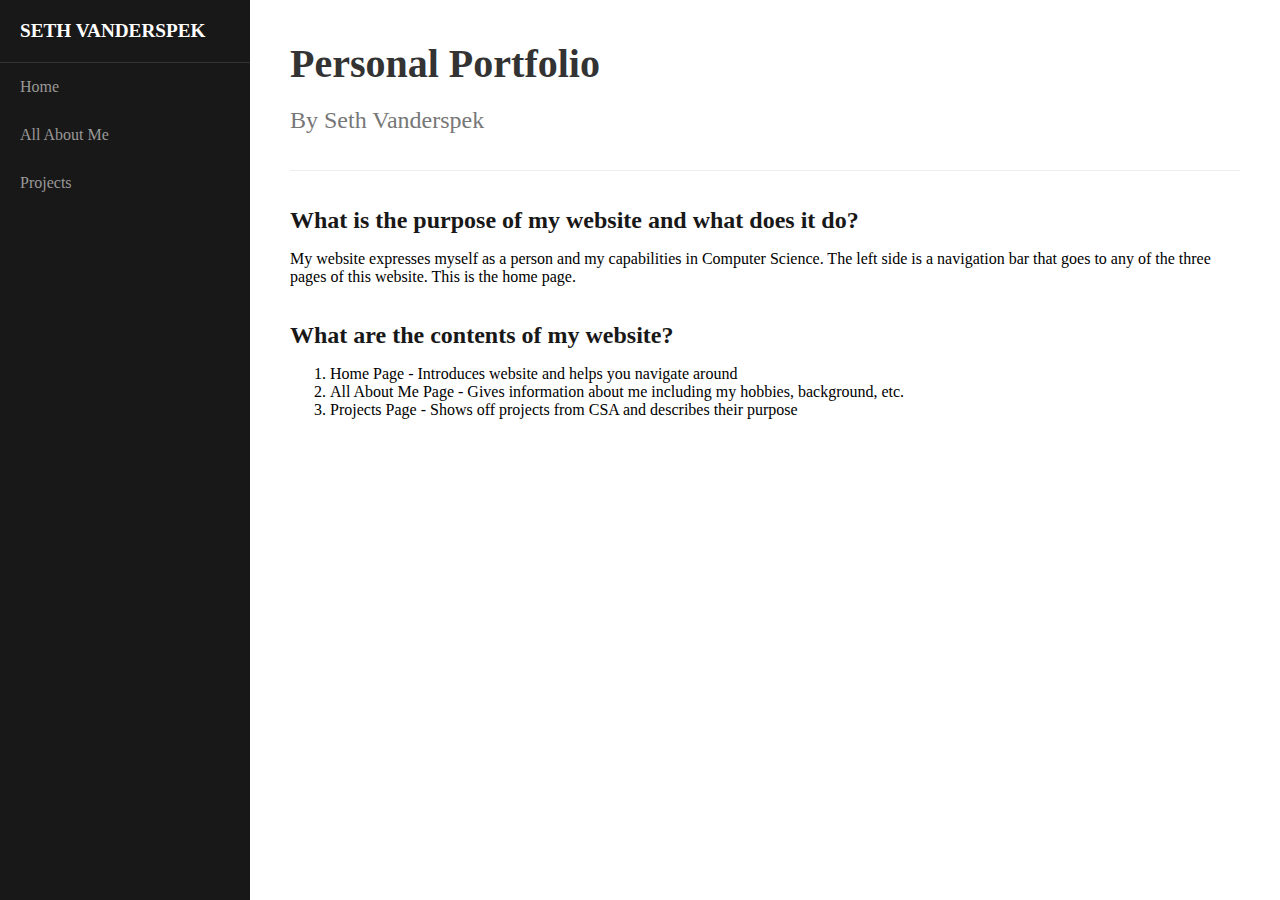
<file: index.html>
<!DOCTYPE html>
<html lang="en">
  <head>
    <meta charset="UTF-8">
    <meta name="viewport" content="width=device-width, initial-scale=1.0">
    <title>Seth Vanderspek | Portfolio</title>
    <link rel="stylesheet" href="style.css">
  </head>
<body>

<div id="layout">
    <div class="sidebar">
        <a class="pure-menu-heading" href="#seth-vanderspek">Seth Vanderspek</a>
        <ul class="pure-menu-list">
            <li class="pure-menu-item"><a href="index.html" class="pure-menu-link">Home</a></li>
            <li class="pure-menu-item"><a href="all-about-me.html" class="pure-menu-link">All About Me</a></li>
            <li class="pure-menu-item"><a href="projects.html" class="pure-menu-link">Projects</a></li>
        </ul>
     </div>

    <div class="main-content">
        <div class="header">
            <h1>Personal Portfolio</h1>
            <h2>By Seth Vanderspek</h2>
        </div>

        <div class="home-content">
            <h2 class="home-content-subhead">What is the purpose of my website and what does it do?</h2>
            <p>My website expresses myself as a person and my capabilities in Computer Science. The left side is a navigation bar that goes to any of the three pages of this website. This is the home page.</p>
            <h2 class="home-content-subhead">What are the contents of my website?</h2>
            <ol>
                <li>Home Page - Introduces website and helps you navigate around</li>
                <li>All About Me Page - Gives information about me including my hobbies, background, etc.</li>
                <li>Projects Page - Shows off projects from CSA and describes their purpose</li>
            </ol>
        </div>
    </div> </div> </body>
</html>
</file>
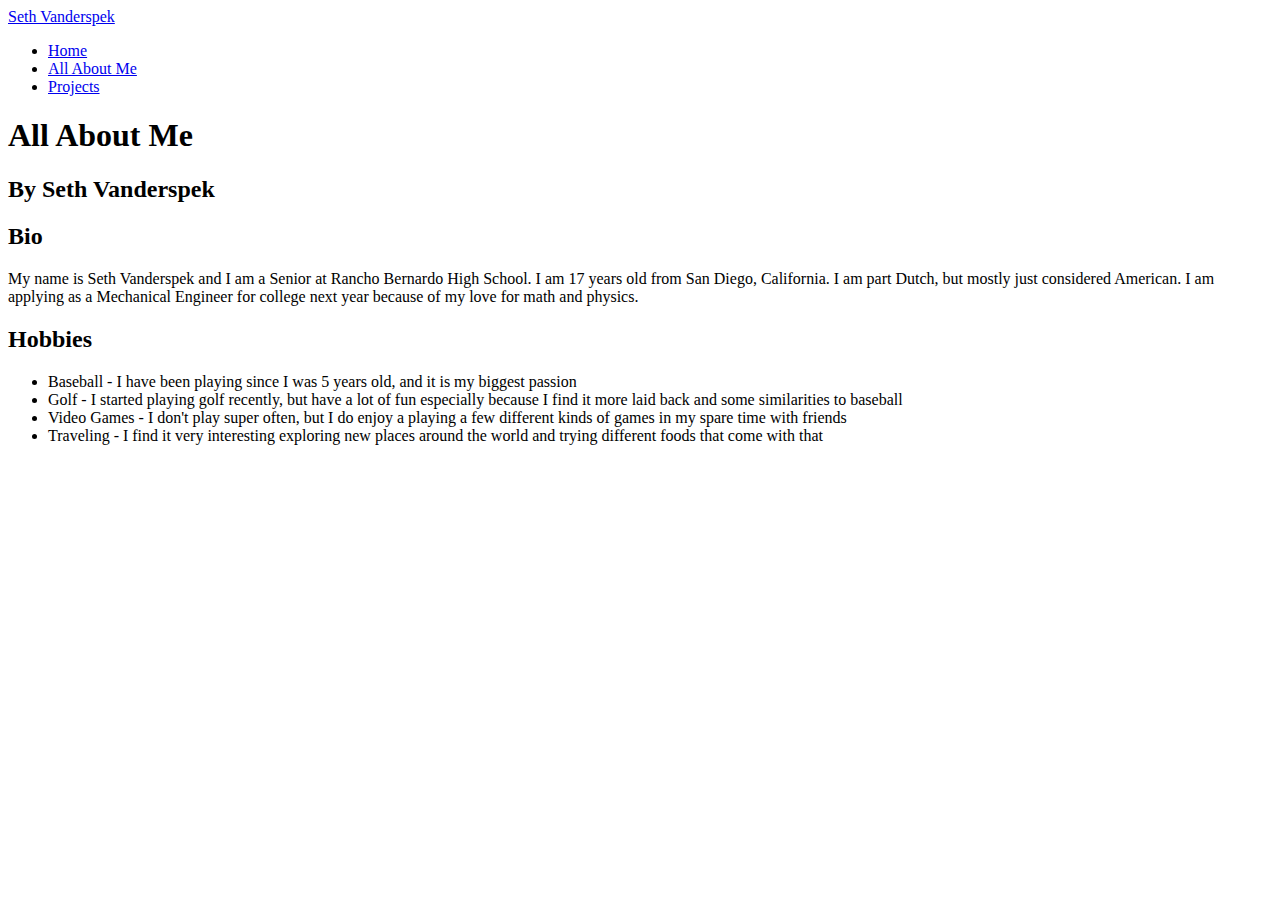
<file: all-about-me.html>
<!DOCTYPE html>
  <head>
  </head>
<body>
  
     <div class="sidebar">
      <a class="pure-menu-heading" href="#seth-vanderspek">Seth Vanderspek</a>

      <ul class="pure-menu-list">
          <li class="pure-menu-item"><a href="index.html" class="pure-menu-link">Home</a></li>
          <li class="pure-menu-item"><a href="all-about-me.html" class="pure-menu-link">All About Me</a></li>
          <li class="pure-menu-item"><a href="projects.html" class="pure-menu-link">Projects</a></li>
      </ul>
    </div>
  </div>
  <div class="header">
    <h1>All About Me</h1>
    <h2>By Seth Vanderspek</h2>
  </div>
  <div class="all-about-me-content">
    <h2 class="all-about-me-subhead">Bio</h2>
    <p>My name is Seth Vanderspek and I am a Senior at Rancho Bernardo High School. I am 17 years old from San Diego, California. I am part Dutch, but mostly just considered American. I am applying as a Mechanical Engineer for college next year because of my love for math and physics.</p>
    <h2 class="all-about-me-subhead">Hobbies</h2>
    <ul>
      <li>Baseball - I have been playing since I was 5 years old, and it is my biggest passion</li>
      <li>Golf - I started playing golf recently, but have a lot of fun especially because I find it more laid back and some similarities to baseball</li>
      <li>Video Games - I don't play super often, but I do enjoy a playing a few different kinds of games in my spare time with friends</li>
      <li>Traveling - I find it very interesting exploring new places around the world and trying different foods that come with that</li>
    </ul>
  </div>
</body>
</html>
</file>
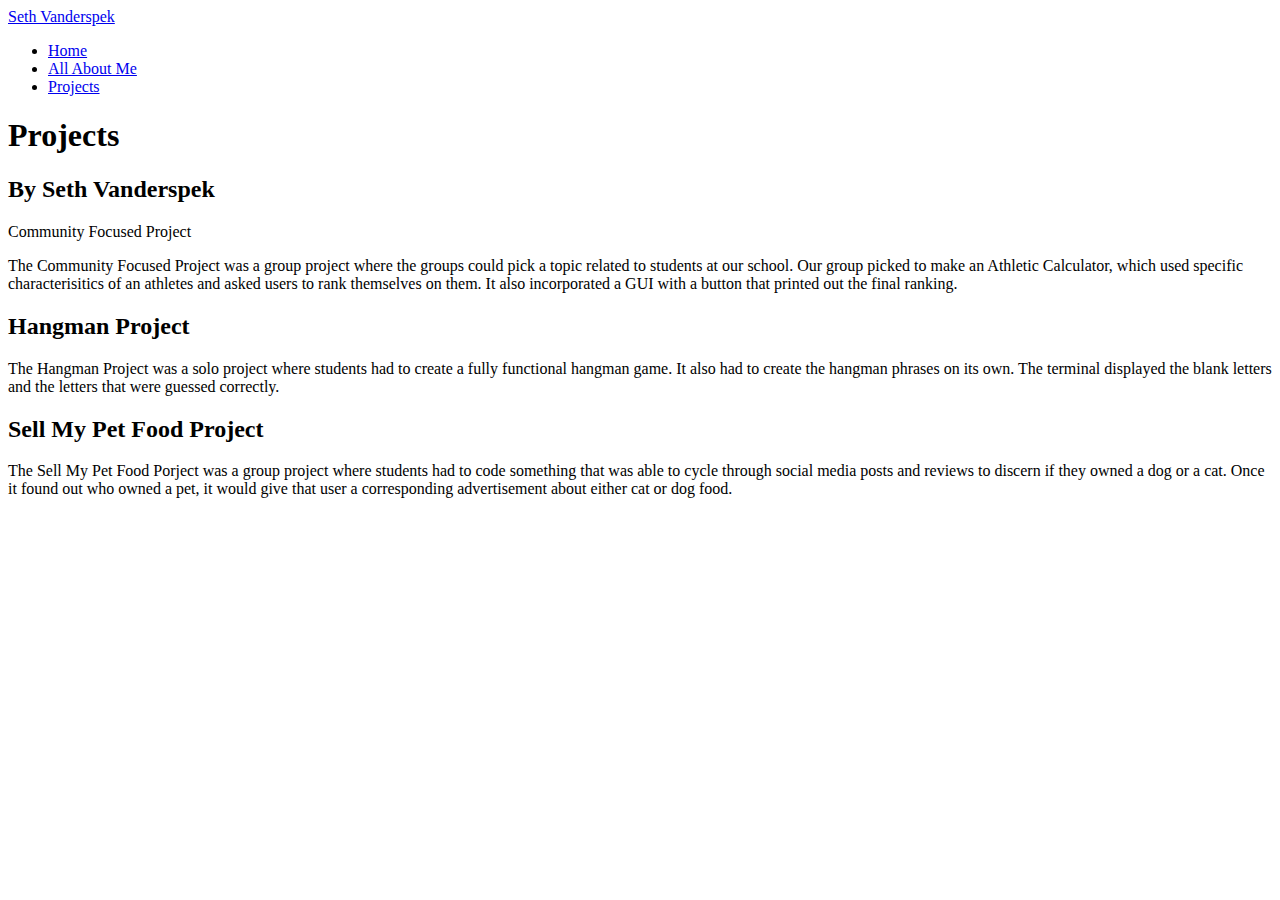
<file: projects.html>
<!DOCTYPE html>
  <head>
  </head>
  <body>

    <div id="layout">
    <a href="#menu" id="menuLink" class="menu-link">
        <span></span>
    </a>
      
    <div class="sidebar">
          <a class="pure-menu-heading" href="#seth-vanderspek">Seth Vanderspek</a>

          <ul class="pure-menu-list">
              <li class="pure-menu-item"><a href="index.html" class="pure-menu-link">Home</a></li>
              <li class="pure-menu-item"><a href="all-about-me.html" class="pure-menu-link">All About Me</a></li>
              <li class="pure-menu-item"><a href="projects.html" class="pure-menu-link">Projects</a></li>
          </ul>
    </div>
    <div class="header">
      <h1>Projects</h1>
      <h2>By Seth Vanderspek</h2>
    </div>
    <div class="projects-content>
      <h2 class="projects-subhead">Community Focused Project</h2>
      <p>The Community Focused Project was a group project where the groups could pick a topic related to students at our school. Our group picked to make an Athletic Calculator, which used specific characterisitics of an athletes and asked users to rank themselves on them. It also incorporated a GUI with a button that printed out the final ranking.</p>
      <h2 class="projects-subhead">Hangman Project</h2>
      <p>The Hangman Project was a solo project where students had to create a fully functional hangman game. It also had to create the hangman phrases on its own. The terminal displayed the blank letters and the letters that were guessed correctly.</p>
      <h2 class="projects-subhead">Sell My Pet Food Project</h2>
      <p>The Sell My Pet Food Porject was a group project where students had to code something that was able to cycle through social media posts and reviews to discern if they owned a dog or a cat. Once it found out who owned a pet, it would give that user a corresponding advertisement about either cat or dog food.</p>
    </div>
  </body>
</html>
</file>
<file: style.css>
#layout {
    position: relative;
    left: 0;
}


.sidebar {
    width: 250px;
    position: fixed;
    top: 0;
    bottom: 0;
    left: 0;
    z-index: 1000;
    background: #191818; 
    color: #fff;
    overflow-y: auto;
}


.pure-menu-heading {
    display: block;
    padding: 20px;
    font-size: 1.2em;
    text-transform: uppercase;
    text-decoration: none;
    color: #fff;
    font-weight: bold;
    border-bottom: 1px solid #333;
}


.pure-menu-list {
    list-style: none;
    padding: 0;
    margin: 0;
}

.pure-menu-link {
    display: block;
    padding: 15px 20px;
    color: #999;
    text-decoration: none;
    transition: 0.3s;
}


.pure-menu-link:hover {
    background: #333;
    color: #fff;
}


.menu-link {
    position: fixed;
    display: block; 
    top: 0;
    left: 0; 
    background: rgba(0,0,0,0.7);
    padding: 15px;
    z-index: 1100;
}
/* This pushes your text and header out from behind the sidebar */
.main-content {
    margin-left: 250px; 
    padding: 2em;
    max-width: 1000px; /* Keeps the text from getting too wide on huge monitors */
}

.header {
    border-bottom: 1px solid #eee;
    margin-bottom: 2em;
    padding-bottom: 1em;
}

.header h1 {
    margin: 0;
    font-size: 2.5em;
    color: #333;
}

.header h2 {
    font-weight: 300;
    color: #777;
}

.home-content-subhead {
    margin: 1.5em 0 0.5em 0;
    font-weight: bold;
    color: #191818;
}
.all-about-me-content-subhead {
    margin: 1.5em 0 0.5em 0;
    font-weight: bold;
    color: #191818;
}
.projects-content-subhead {
    margin: 1.5em 0 0.5em 0;
    font-weight: bold;
    color: #191818;
}
</file>
